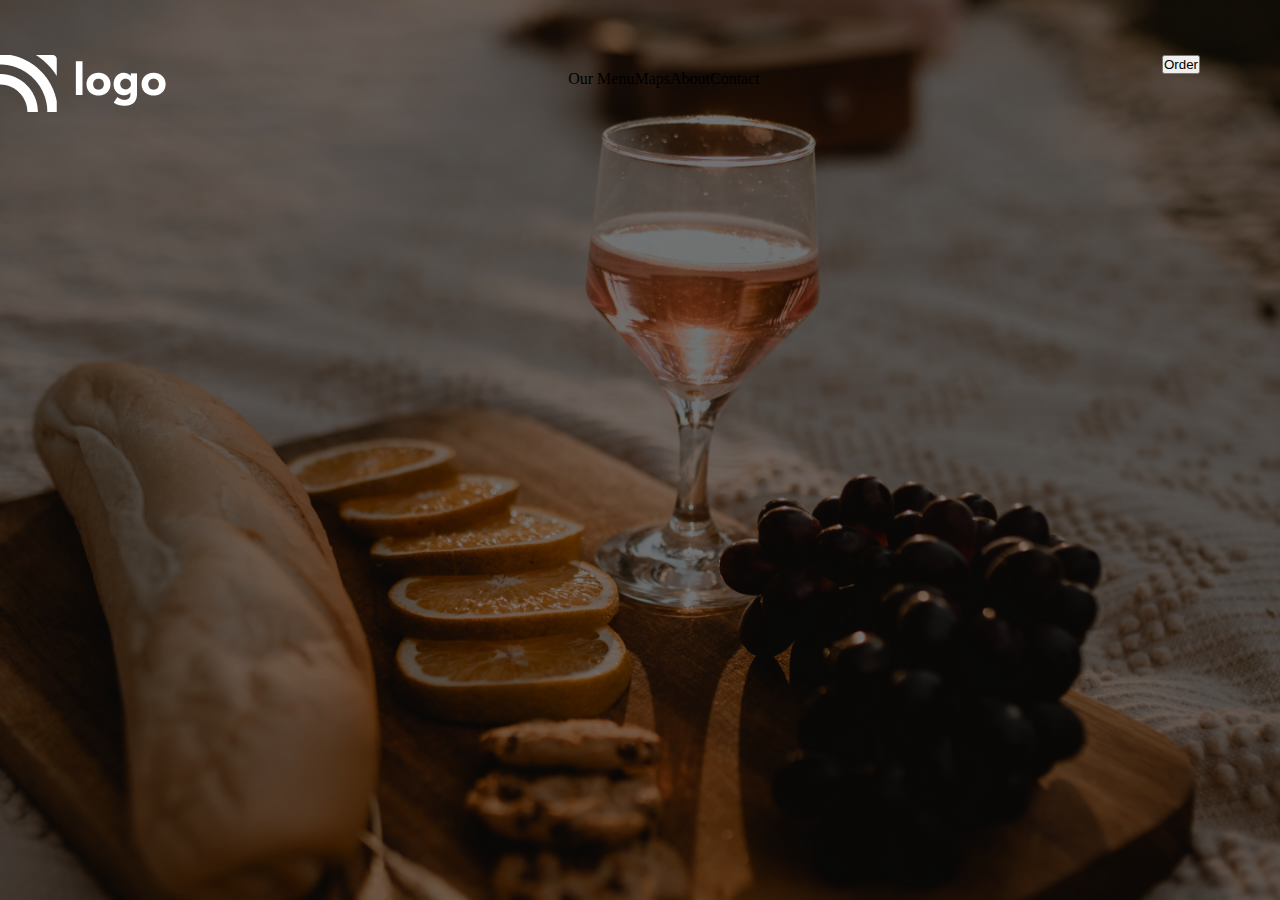
<file: PW Skills Projects/Project 1/index.html>
<!DOCTYPE html>
<html lang="en">
<head>
    <meta charset="UTF-8">
    <meta http-equiv="X-UA-Compatible" content="IE=edge">
    <meta name="viewport" content="width=device-width, initial-scale=1.0">
    <link rel="stylesheet" href="style.css">
    <title>Resturent Site Project</title>
</head>
<body>

    <!-- Header section -->
    <Section class="ed">
        <Header class="header-section">
            <div class="logo-section">
                <img src="./assets/white-logo.png" alt="">
            </div>
            <nav>
                <div class="navbar">
                    <ul class="list">
                        <li class="list-item">Our Menu</li>
                        <li class="list-item">Maps</li>
                        <li class="list-item">About</li>
                        <li class="list-item">Contact</li>
                      </ul>
                </div>
            </nav>
            <div class="order-button">
                <button>Order</button>
            </div>
        </Header>
    </Section>

</body>
</html>
</file>
<file: PW Skills Projects/Project 1/style.css>
* {
    margin: 0;
    padding: 0;
    box-sizing: border-box;
}

body {
    width: 100%;
    height: 100%;
    background-image: linear-gradient(rgba(0, 0, 0, 0.5), rgba(0, 0, 0, 0.5)) , url(./assets/pexels-maxyne-barcel-10402282\ 1.png);

    /* background-repeat: no-repeat; */
    background-size: cover;
    background-attachment: fixed;
    max-width: 1200px;
}

.header-section {
    margin-top: 55px;
    display: flex;
    /* align-items: center; */
    justify-content: space-between;
}

.list {
    margin-top: 15px;
    list-style: none;
    display: flex;
    align-items: center;
    justify-content: space-between;
}

.list-item {
    align-items: center;
    justify-content: space-between;
}
</file>
